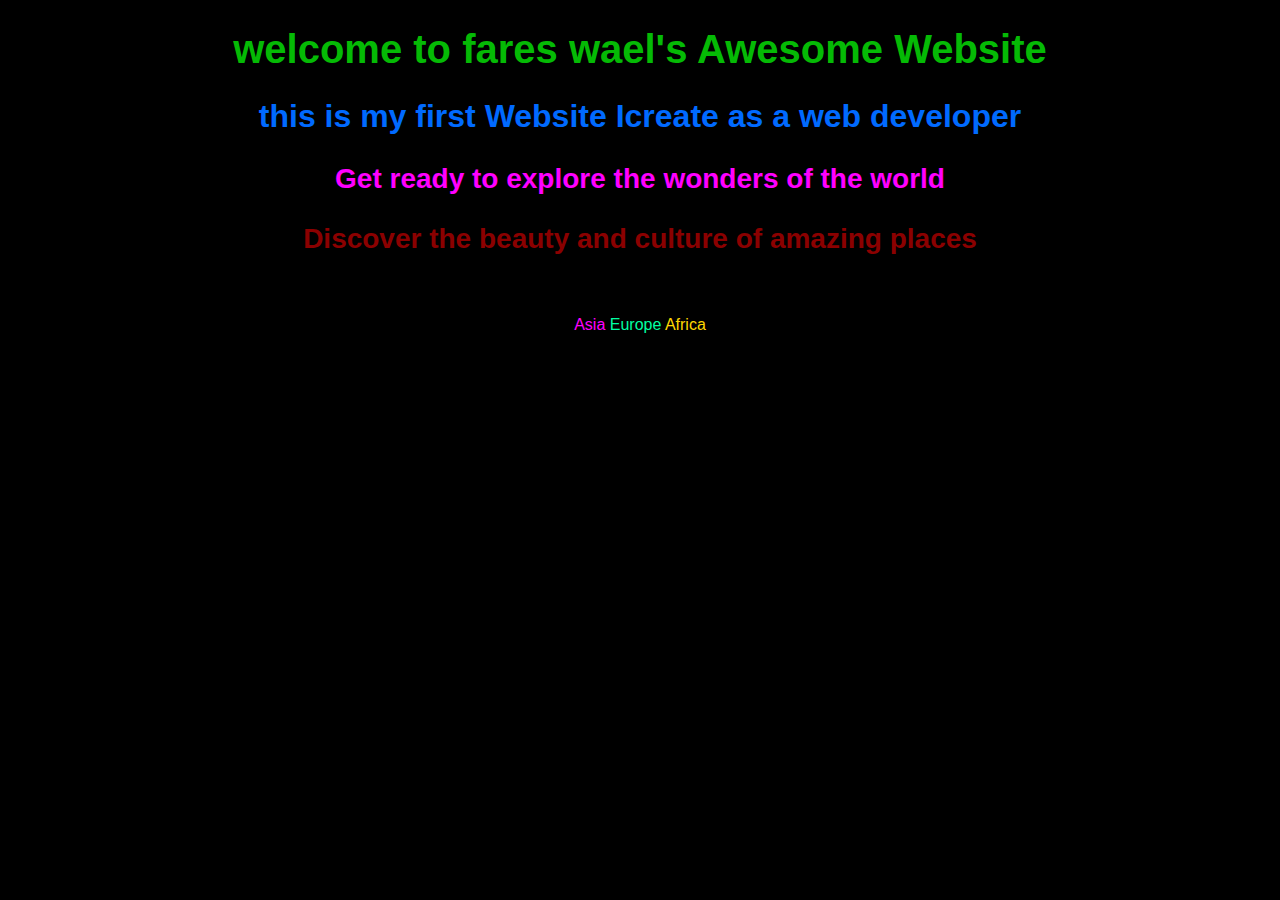
<file: index.html>
<!DOCTYPE html>
<html lang="en">

<head>
  <title>fares's first website</title>
  <link rel="stylesheet" href="./style.css">
</head>

<body>
  <h1>welcome to fares wael's Awesome Website</h1>
  <h2>this is my first Website Icreate as a web developer</h2>
  <h3 id="hh3">Get ready to explore the wonders of the world</h3>
  <h3>Discover the beauty and culture of amazing places</h3>
  <h4>Asia Germany africa</h4>
  <a href="./asia.html" id="aa1">Asia</a>
  <a href="./europe.html" id="aa2">Europe</a>
  <a href="./africa.html" id="aa3">Africa</a>
</body>

</html>
</file>
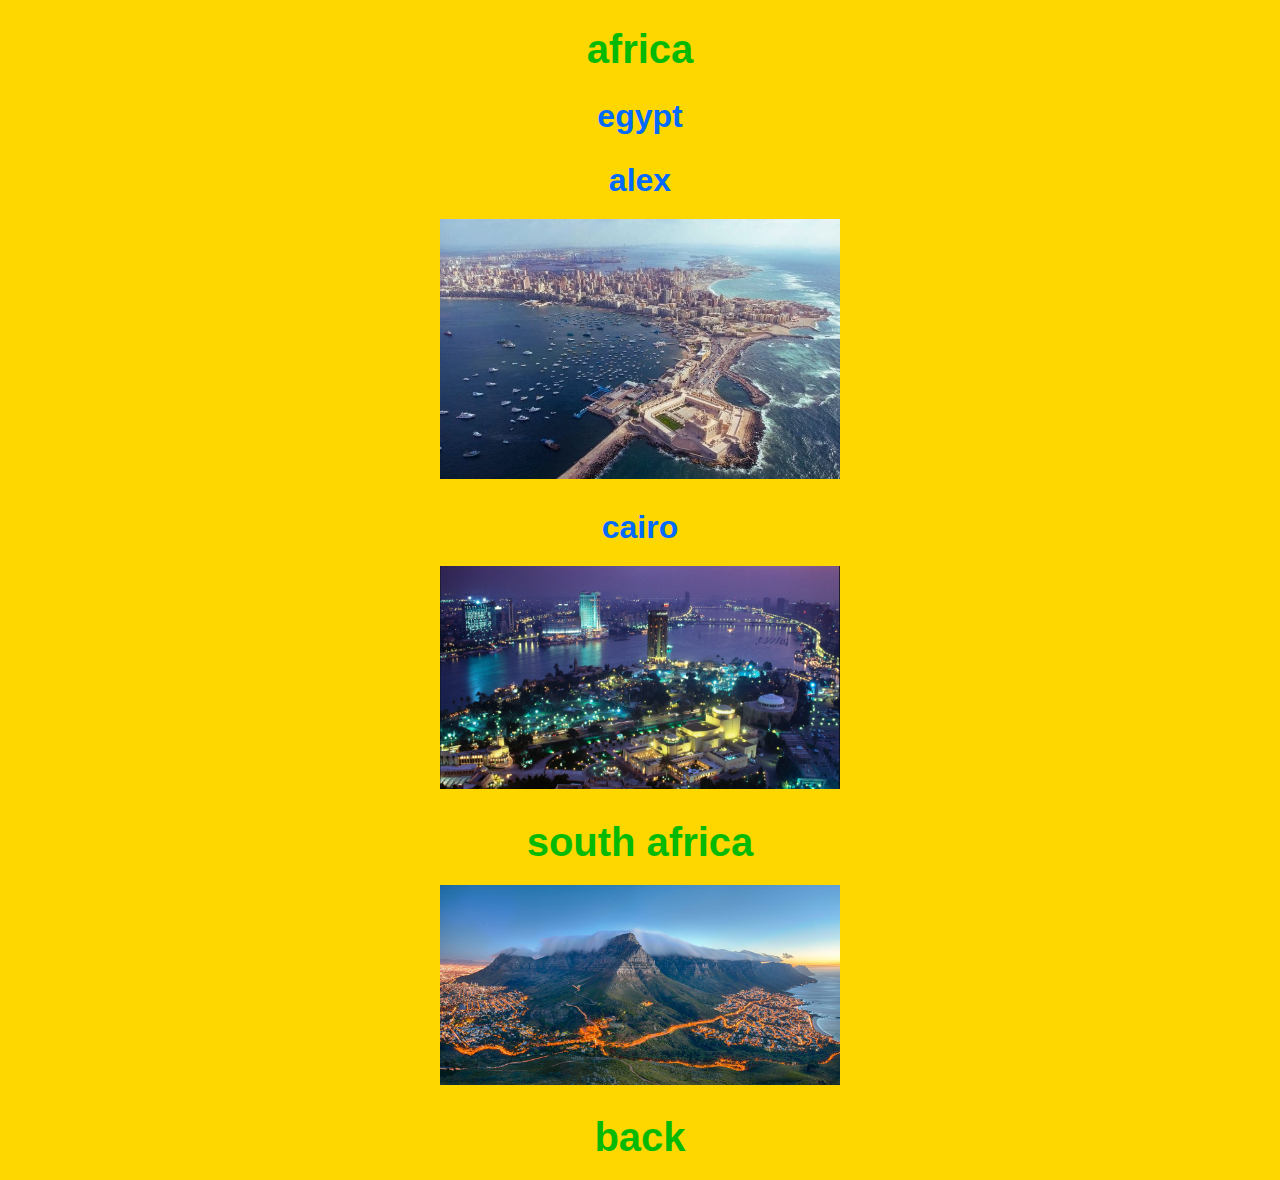
<file: africa.html>
<!DOCTYPE html>
<html lang="en">

<head>
    <title>Document</title>
    <link rel="stylesheet" href="./style.css">
</head>

<body id="body4">
    <h1>africa</h1>
    <h2>egypt</h2>
    <h2>alex</h2>
    <img src="./Alexandria.jpg" alt="Alexandria" width=400>
    <h2>cairo</h2>
    <img src="./Cairo.png" alt="cairo" width=400>
    <h1>south africa</h1>
    <img src="./South Africa mountain Scen.jpg" alt="south africa" width=400>
    <a href="./index.html">
        <h1>back</h1>
    </a>

</body>

</html>
</file>
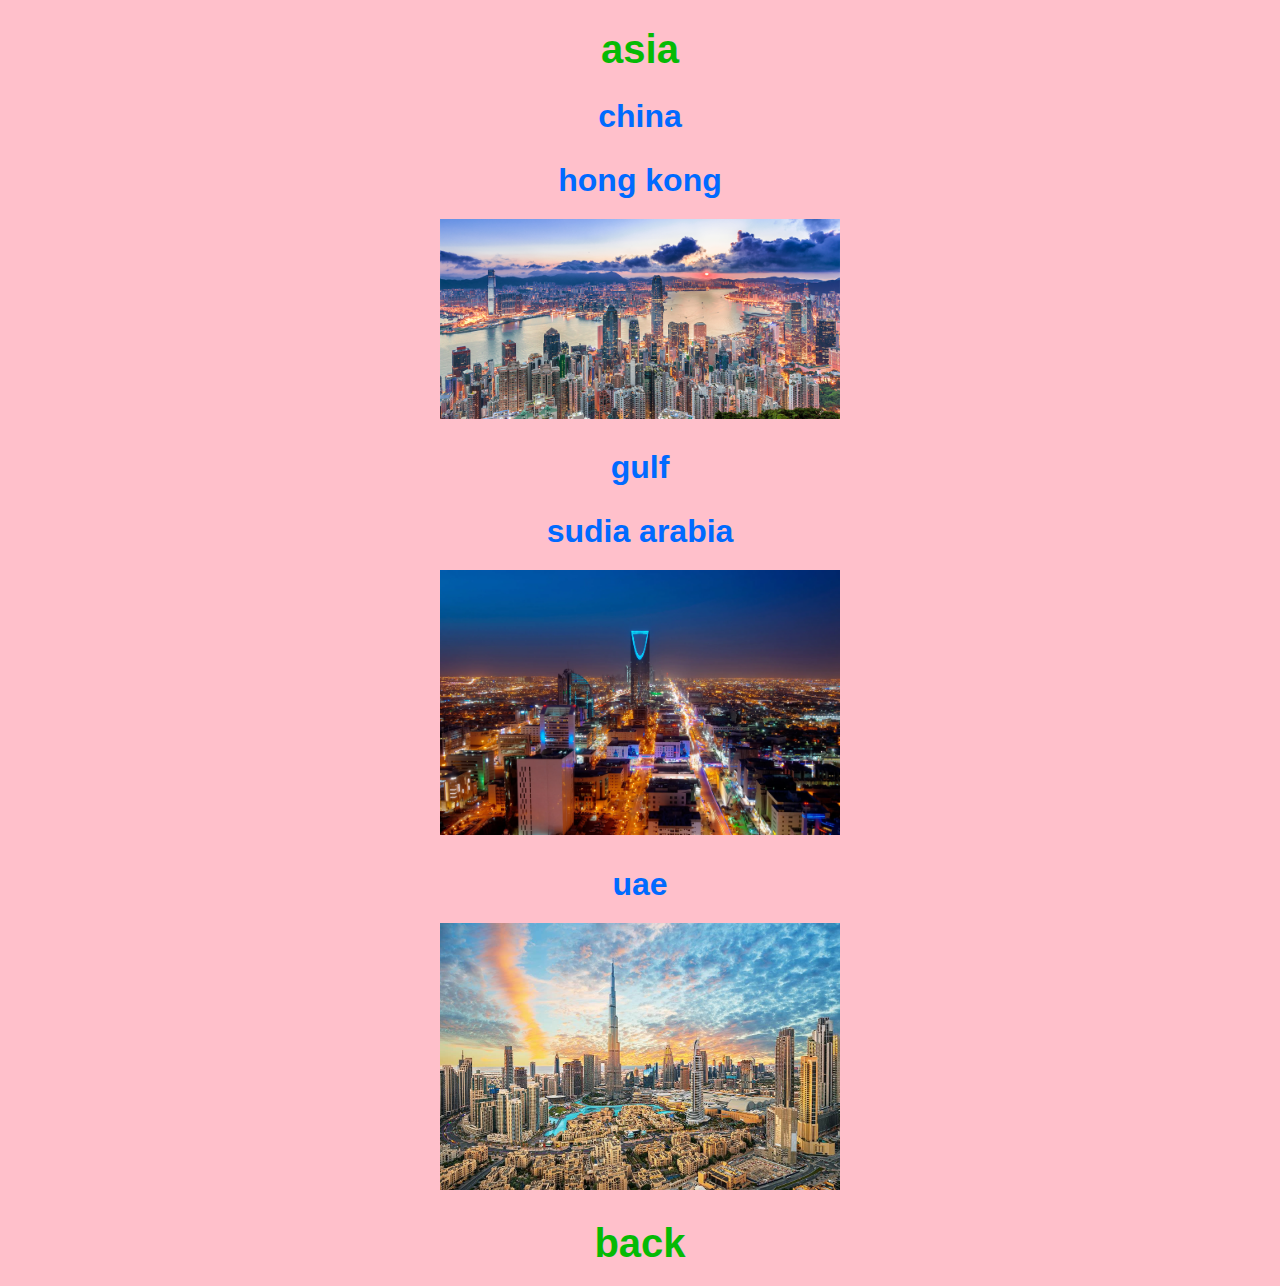
<file: asia.html>
<!DOCTYPE html>
<html lang="en">

<head>
    <title>Document</title>
    <link rel="stylesheet" href="./style.css">
</head>

<body id="body2">
    <h1>asia</h1>
    <h2>china</h2>
    <h2>hong kong</h2>
    <img src="./Hong Kong.png" alt="hong kong" width=400>
    <h2>gulf</h2>
    <h2>sudia arabia</h2>
    <img src="./Riyadh.png" alt="sudia arabia" width=400>
    <h2>uae</h2>
    <img src="./Dubai.jpg" alt="dubai" width="400">
    <a href="./index.html">
        <h1>back</h1>
    </a>
</body>

</html>
</file>
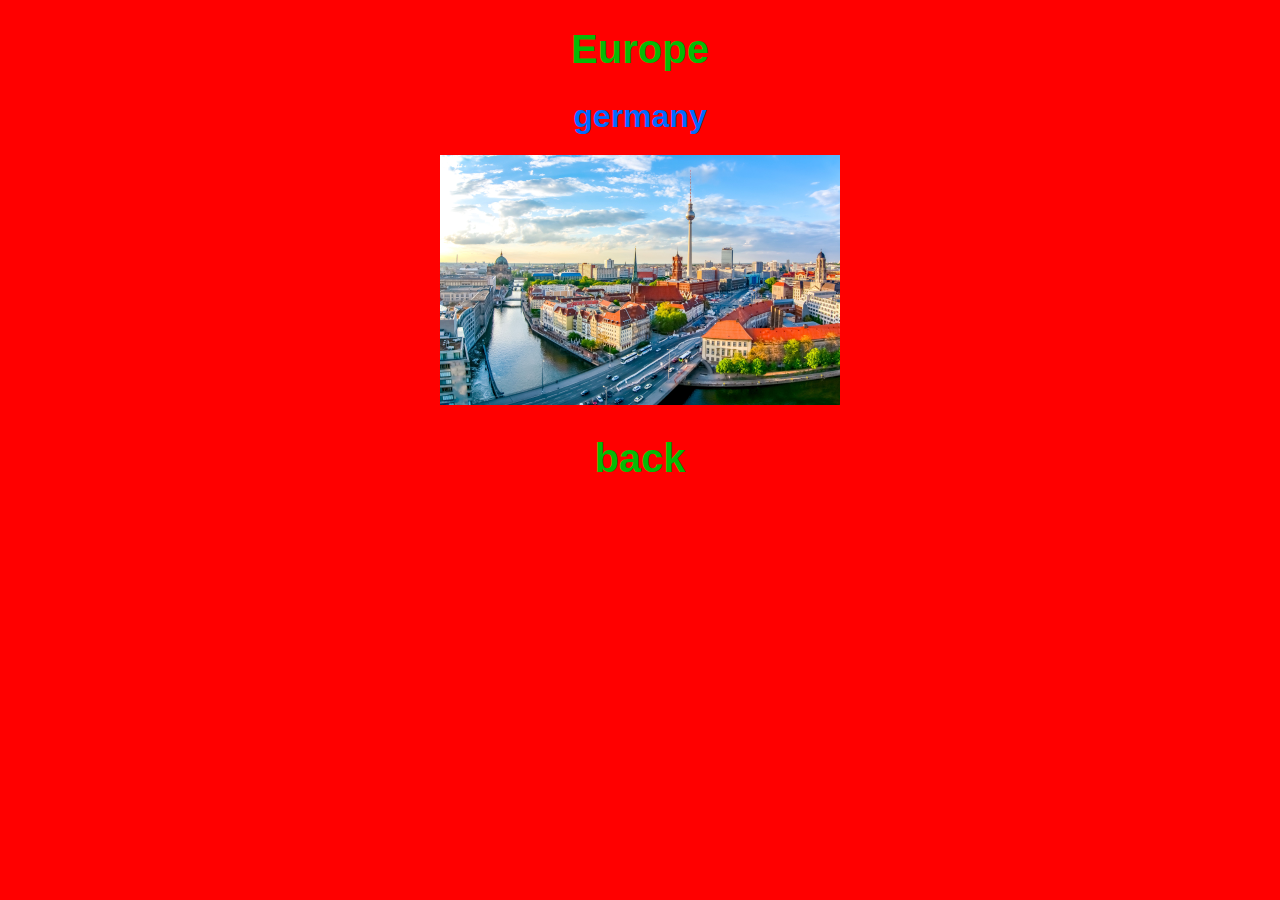
<file: europe.html>
<!DOCTYPE html>
<html lang="en">

<head>
    <title>Document</title>
    <link rel="stylesheet" href="./style.css">
</head>

<body id="body3">
    <h1>Europe</h1>
    <h2>germany</h2>
    <img src="./Berlin.jpg" alt="germany" width="400">
    <a href="./index.html">
        <h1>back</h1>
    </a>

</body>

</html>
</file>
<file: style.css>
body {
    text-align: center;
    background-color: rgb(0, 0, 0);
    font-family: Arial, sans-serif;
    margin: 0;
    padding: 0;
}

h1 {
    color: rgb(5, 186, 5);
    font-size: 2.5em;
    margin-bottom: 20px;
}

h2 {
    color: rgb(0, 106, 255);
    font-size: 2em;
    margin-bottom: 20px;
}

h3 {
    color: darkred;
    font-size: 1.75em;
    margin-bottom: 10px;
}

#hh3 {
    color: fuchsia;
}

a {
    text-decoration: none;
}

#aa1 {
    color: rgb(255, 0, 255)
}

#aa1:hover {
    color: red;
}

#aa2 {
    color: rgb(0, 255, 162);
}

#aa2:hover {
    color: red;
}

#aa3 {
    color: gold;
}

#aa3:hover {

    color: red;
}
#body2{
    background-color: pink;
}
#body4{
    background-color: gold;
}
#body3{
    background-color: rgb(255, 0, 0);
}
</file>
